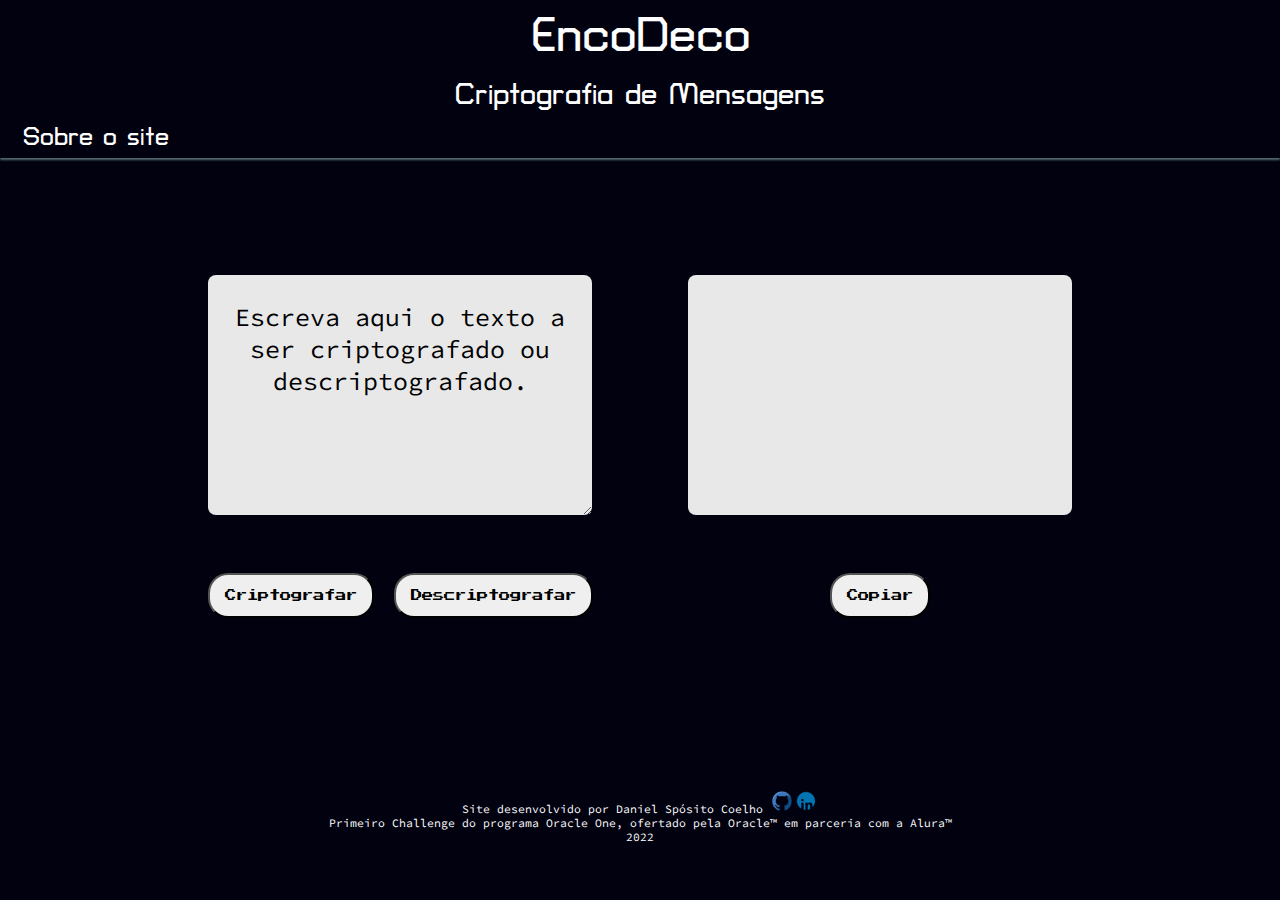
<file: index.html>
<!DOCTYPE html>
<html lang="pt-br">
<head>
    <meta charset="UTF-8">
    <meta http-equiv="X-UA-Compatible" content="IE=edge">
    <meta name="viewport" content="width=device-width, initial-scale=1.0">
    <title>CodeDec - Criptografia de Mensagens</title>
    <link rel="shortcut icon" href="assets/img/favicon.ico" type="image/x-icon">
    <link rel="stylesheet" href="assets/css/reset.css">
    <link rel="stylesheet" href="assets/css/style.css">
    <link rel="stylesheet" href="assets/css/cabecalho/cabecalhoPrincipal.css">
    <link rel="stylesheet" href="assets/css/cabecalho/cabecalhoPrincipal__titulo.css">
    <link rel="stylesheet" href="assets/css/cabecalho/navbar.css">
    <link rel="stylesheet" href="assets/css/cabecalho/navbar__link.css">
    <link rel="stylesheet" href="assets/css/layoutPrincipal/layout-principal.css">
    <link rel="stylesheet" href="assets/css/layoutPrincipal/container.css">
    <link rel="stylesheet" href="assets/css/layoutPrincipal/container__texto.css">
    <link rel="stylesheet" href="assets/css/layoutPrincipal/container__controles.css">
    <link rel="stylesheet" href="assets/css/rodape/rodapePrincipal.css">
    <link rel="stylesheet" href="assets/css/rodape/rodapePrincipal__texto.css">
    <link rel="stylesheet" href="assets/css/areaCriptografar/areaCriptografar__textoOriginal.css">
    <link rel="stylesheet" href="assets/css/areaDescriptografar/areaDescriptografar__texto.css">
<body>
    <header class="cabecalho-principal">
            <h1 class="cabecalhoPrincipal__titulo">EncoDeco<span class='cabecalhoPrincipal__subtitulo'><br>Criptografia de Mensagens</span></h1>
            <nav class="navbar">
                <a href="saiba-mais.html" class="navbar__link">Sobre o site</a>
            </nav>
    </header>
    <main class="layout-principal">
        
        <section id='aCriptografar' class="container">
            <textarea type='text' id="txtOriginal" placeholder="Escreva aqui o texto a ser criptografado ou descriptografado." class="container__texto textoOriginal"></textarea>
            <div class="container__controles">
                <button id='btnCripto'>Criptografar</button>
                <button id='btnDescripto'>Descriptografar</button>
            </div>
        </section>

        <section id='descriptografar' class="container">
            <div name="txtCripto" id="txtCripto" class="container__texto"></div>
            <div class='container__controles'>
                <button id='btnCopyCripto'>Copiar</button> 
            </div>
        </section>     

    </main>
    <footer class="rodapePrincipal">
            <div class="rodapePrincipal__texto">
                Site desenvolvido por Daniel Spósito Coelho <a href="https://github.com/danielspositocoelho" target='_blank'><img  class='social'src="assets/img/github.png" alt="github-Icon"></a><a href="https://www.linkedin.com/in/daniel-sp%C3%B3sito-coelho-347a75204/" target='_blank'><img class='social' src="assets/img/linkedIn.png" alt="linkedIn-Icon"></a> <br>
                Primeiro Challenge do programa Oracle One, ofertado pela Oracle&trade; em parceria com a Alura&trade; <br>
                2022
            </div>
    </footer>
    <script src="assets/js/logicaCodeDec.js"></script>
</bodcontainer__texto"
</file>
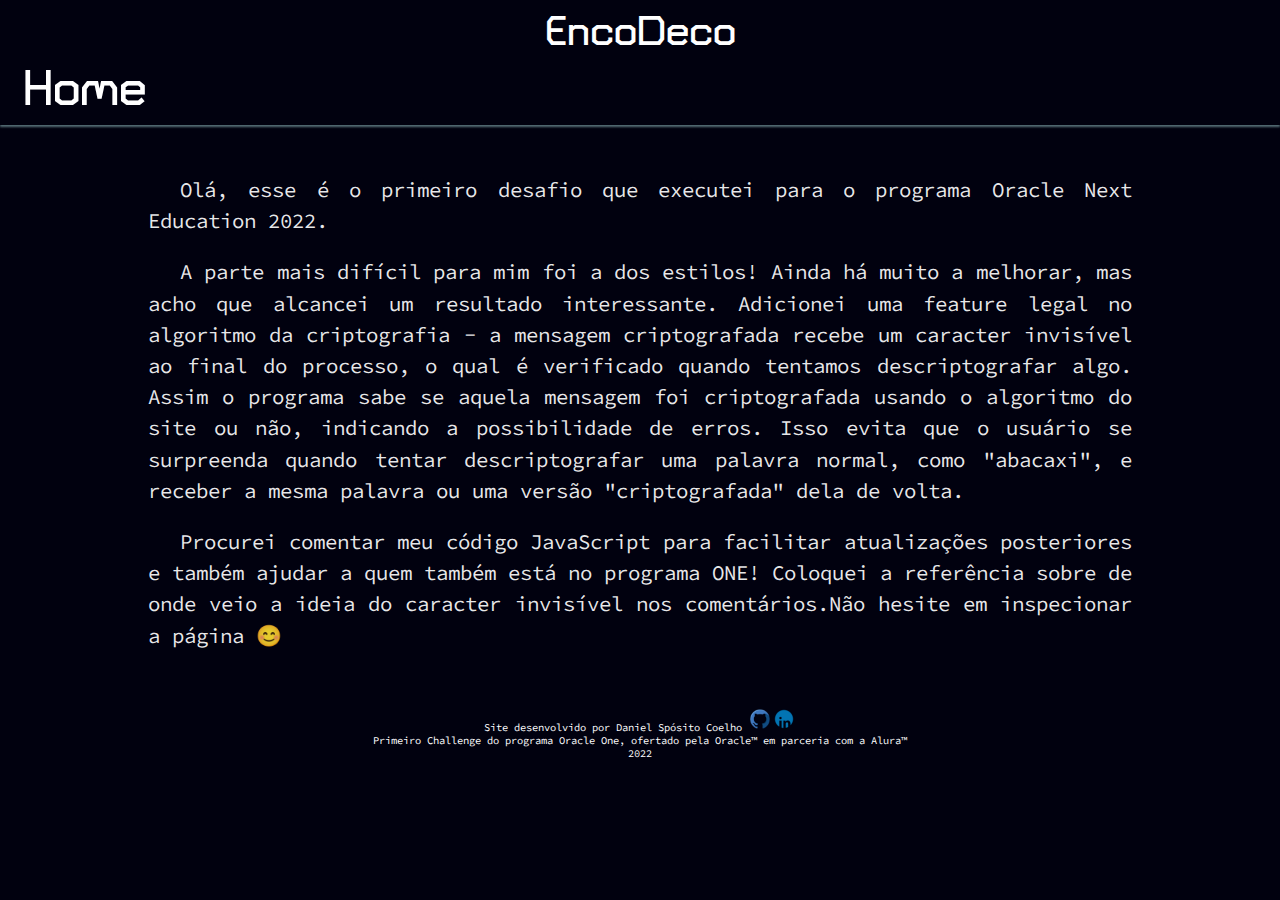
<file: saiba-mais.html>
<!DOCTYPE html>
<html lang="pt-br">
<head>
    <meta charset="UTF-8">
    <meta http-equiv="X-UA-Compatible" content="IE=edge">
    <meta name="viewport" content="width=device-width, initial-scale=1.0">
    <title>EncoDec - Saiba mais</title>
    <link rel="stylesheet" href="css/styleGeral.css">
</head>
<body>
    <header>
        <h1>EncoDeco<h1>
        <nav>
            <a href="index.html">Home</a>
        </nav>
    </header>
    <main>
        <p>Olá, esse é o primeiro desafio que executei para o programa Oracle Next Education 2022.</p><p>A parte mais difícil para mim foi a dos estilos! Ainda há muito a melhorar, mas acho que alcancei um resultado interessante. Adicionei uma feature legal no algoritmo da criptografia - a mensagem criptografada recebe um caracter invisível ao final do processo, o qual é verificado quando tentamos descriptografar algo. Assim o programa sabe se aquela mensagem foi criptografada usando o algoritmo do site ou não, indicando a possibilidade de erros. Isso evita que o usuário se surpreenda quando tentar descriptografar uma palavra normal, como "abacaxi", e receber a mesma palavra ou uma versão "criptografada" dela de volta. </p>
        <p>Procurei comentar meu código JavaScript para facilitar atualizações posteriores e também ajudar a quem também está no programa ONE! Coloquei a referência sobre de onde veio a ideia do caracter invisível nos comentários.Não hesite em inspecionar a página &#x1F60a;</p>
    </main>    
    <footer>
        Site desenvolvido por Daniel Spósito Coelho <a href="https://github.com/danielspositocoelho" target='_blank'><img  class='social'src="img/github.png" alt="github-Icon"></a><a href="https://www.linkedin.com/in/daniel-sp%C3%B3sito-coelho-347a75204/" target='_blank'><img class='social' src="img/linkedIn.png" alt="linkedIn-Icon"></a> <br>
        Primeiro Challenge do programa Oracle One, ofertado pela Oracle&trade; em parceria com a Alura&trade; <br>
        2022
    </footer>
</body>
</html>
</file>
<file: assets/css/style.css>
@charset "utf-8";
@import url('https://fonts.googleapis.com/css2?family=Press+Start+2P&family=Source+Code+Pro:wght@300&family=Turret+Road:wght@700&display=swap');

*{
    box-sizing: border-box;
    margin:0px;
}
:root{
    --fonteTitulo:'Turret Road', sans-serif;
    --fonteBotao: 'Press Start 2P', cursive;
    --fontePadrao:'Source Code Pro', monospace;
}
    


button{
    border-radius: 20px;
    font: normal 0.55em var(--fonteBotao);
    margin:10px;
    padding: 15px;
    text-align: center;
    word-wrap: break-word;
}

button:hover{
    box-shadow: 1px 1px 3px turquoise;
}
    
body{
    background-color: rgb(1, 1, 15);
    border:0px;
    font: normal 1.3em var(--fontePadrao);
    padding: 0px;
}

.invalido{
    border: ridge 2px rgb(201, 74, 74);
    font: red;
}

@media screen and (max-width:780px){
    main {
        align-items: center;
        display: flex;
        flex-flow: column nowrap;
        justify-content: space-around;
        margin: 10px auto;
        padding: 10px;
        text-align:center;
        width: 80%;
    }
}
</file>
<file: assets/css/cabecalho/cabecalhoPrincipal.css>
.cabecalho-principal{
    border: none;
    max-height: 200px;
    min-height: 100px;
    padding: 10px;
    text-align:center;
}
</file>
<file: assets/css/cabecalho/cabecalhoPrincipal__titulo.css>
.cabecalhoPrincipal__titulo{
    color:white;
    font: bold 2.3em var(--fonteTitulo);
}

.cabecalhoPrincipal__subtitulo{
    font-size:  0.6em;
}
</file>
<file: assets/css/cabecalho/navbar.css>
.navbar{
    box-shadow: 0px 2px 2px rgba(189, 245, 245, 0.445);
    font-family: var(--fonteTitulo);
    max-height:2em;
    margin: 0px -10px;
    padding:8px;
    text-align: left;
}
</file>
<file: assets/css/cabecalho/navbar__link.css>
.navbar__link{
    border-radius: 5px;
    color: white;
    font-size:1.2em;
    font-weight: bold;
    margin:0px 0px 0px 10px;
    padding:5px;
    text-decoration: none;
    transition: all 0.225s ease-in-out;
}

.navbar__link:hover{
    background-color:rgb(21, 56, 100);
    text-decoration: underline;
}
</file>
<file: assets/css/layoutPrincipal/layout-principal.css>
.layout-principal {
    align-items: center;
    display: flex;
    flex-flow: row wrap;
    justify-content: space-around;
    margin: 20px auto;
    padding: 4rem 10rem;
    text-align:flex-start;
}
</file>
<file: assets/css/layoutPrincipal/container.css>
.container{
    align-items: center;
    display: flex;
    flex-flow:column nowrap;
    height:25rem;
    justify-content: space-around;
    width: 25rem;
}
</file>
<file: assets/css/layoutPrincipal/container__texto.css>
.container__texto{
    background: #ffffffe8;
    border:none;
    border-radius: 8px;
    height: 15rem;
    outline: none;
    width: 24rem;
}
</file>
<file: assets/css/layoutPrincipal/container__controles.css>
.container__controles{
    align-items: center;
    display: flex;
    flex-flow: row nowrap;
    justify-content: center;
    width:25em;
}
</file>
<file: assets/css/rodape/rodapePrincipal.css>
.rodapePrincipal{
    color: white;
    font-size:  0.55em;
    margin: 3rem 0 0.5em;
    padding: 25px 25px 0;
    text-align: center;
}
</file>
<file: assets/css/rodape/rodapePrincipal__texto.css>
.social{
    height:20px;
    margin:2px;
    width:20px;
}
</file>
<file: assets/css/areaCriptografar/areaCriptografar__textoOriginal.css>
::-webkit-input-placeholder {
    color: black;
    font-family: var(--fontePadrao);
    padding: 1.5rem;
    text-align: center;
}
.textoOriginal{
    font-size: 1.2em;
    font-family: var(--fontePadrao);
}
</file>
<file: assets/css/areaDescriptografar/areaDescriptografar__texto.css>
div#txtCripto{
    font: normal 1.2em var(--fontePadrao);
    text-align:center;
}
</file>
<file: css/styleGeral.css>
@charset "utf-8";
@import url('https://fonts.googleapis.com/css2?family=Press+Start+2P&family=Source+Code+Pro:wght@300&family=Turret+Road:wght@700&display=swap');

*{
    box-sizing: border-box;
    margin:0px;
}
:root{
    --fonteTitulo:'Turret Road', sans-serif;
    --fonteBotao: 'Press Start 2P', cursive;
    --fontePadrao:'Source Code Pro', monospace;
}

h1,h2{
    font: bold 2em var(--fonteTitulo);
    Color:white;
}

#subtitulo{
    font:  0.5em;
}

textarea{
    border:none;
    outline: none;
    background: #ffffffe8;
    border-radius: 8px;
    min-width:40em;
    min-height: 13em;
    margin:30px;
}

main>p{
    color: #ffffffe8;
    text-align: justify;
    line-height:1.5em;
    text-indent: 2rem;
    border-radius: 8px;
    min-width:40em;
    margin:10px;
}
    
::-webkit-input-placeholder {
    font:normal 1em var(--fontePadrao);
    color: black;
}

button{
    text-align: center;
    font: normal 0.55em var(--fonteBotao);
    border-radius: 20px;
    padding: 15px;
    margin:10px;
    word-wrap: break-word;
}

button:hover{
    box-shadow: 1px 1px 3px turquoise;
}
    
body{
    border:0px;
    padding: 0px;
    font: normal 1.3em var(--fontePadrao);
    background-color: rgb(1, 1, 15);
}

header{
    border: none;
    text-align:center;
    padding: 10px;
    max-height: 200px;
    min-height: 100px;
}

nav{
    text-align: left;
    max-height:2em;
    margin: 0px -10px;
    padding:8px;
    font-family: var(--fonteTitulo);
    box-shadow: 0px 2px 2px rgba(189, 245, 245, 0.445);
}

nav>a{
    text-decoration: none;
    font-size:1.2em;
    color: white;
    margin:0px 0px 0px 10px;
    padding:5px;
    border-radius: 5px;
    font-weight: bold;
}

nav>a:hover{
    text-decoration: underline;
    background-color:rgb(18, 85, 85);
    transition-duration: 0.4s;
}

footer{
    color: white;
    font-size:  0.5em;
    text-align: center;
    padding: 15px;
}
main {
    display: flex;
    flex-direction: column;
    margin: 20px auto;
    width: 80%;
    padding: 10px;
    text-align:center;
}

div#controlesCripto{
    display: flex;
    padding:5px;
    justify-content: space-evenly;
    min-width: min-content;
}
div#textoOriginal{
    display: inline-block;
    padding:5px;
    min-width: 25em;
    max-width:30em;
}

div#txtCripto{
    font: normal 1.2em var(--fontePadrao);
    color: white;
    text-align:center;
    background-color: rgba(205, 225, 255, 0.082);
    margin: 10px auto;
    border-radius: 30px;
}

span {
    font: normal 0.6em var(--fontePadrao);
    color: white;
    max-width:30%;
}

.invalido{
    border: ridge 2px rgb(201, 74, 74);
    font: red;
}

.invisivel{
    display: none;
}

.social{
    width:20px;
    height:20px;
    margin:2px;
}
</file>
